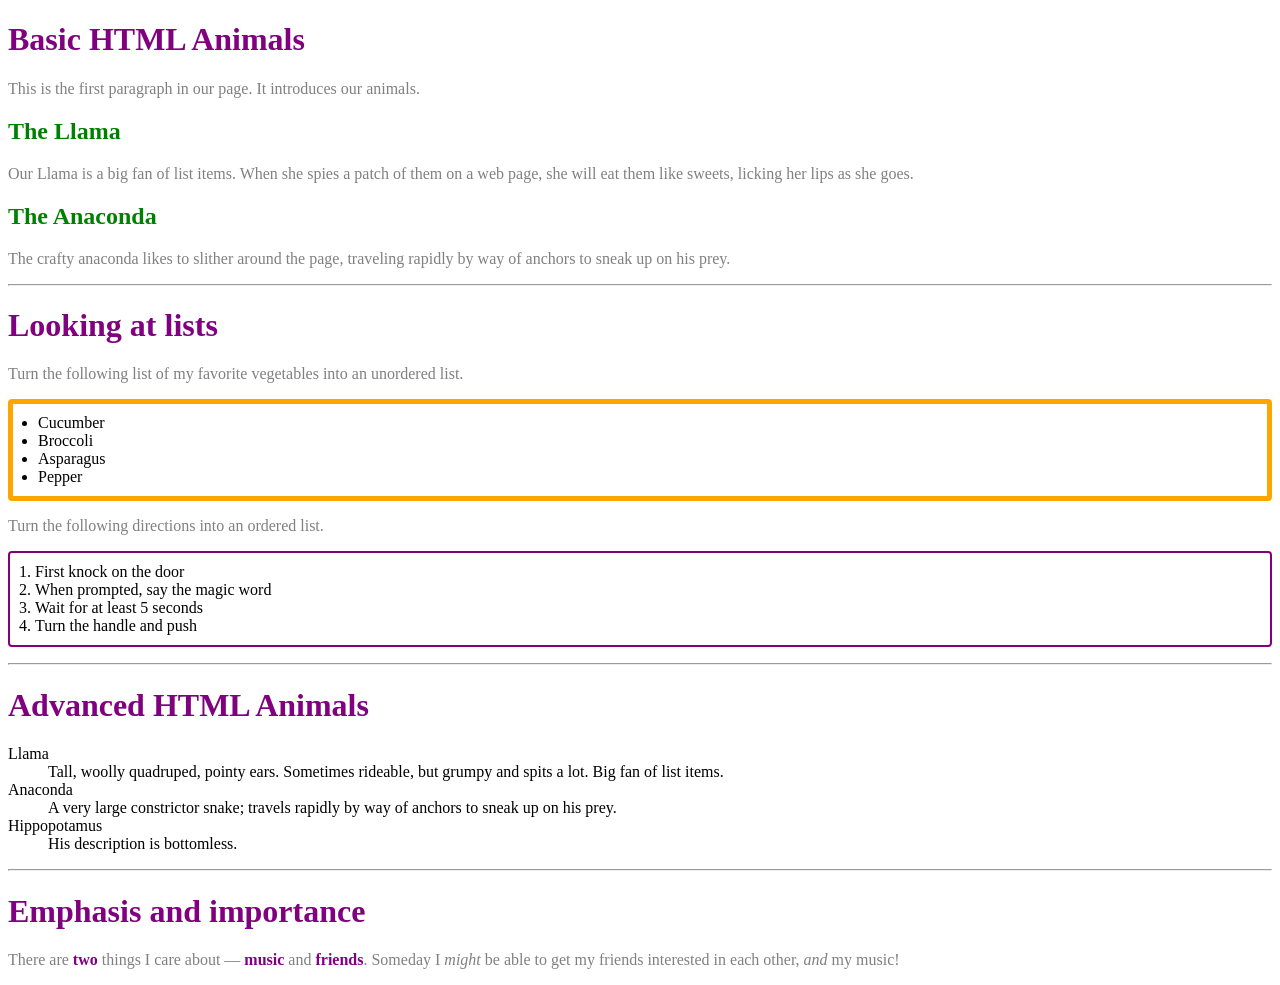
<file: index.html>
<!DOCTYPE html>
<html>
<head>
<meta charset="utf-8">

<title>HTML Text Basics</title>

<link rel="stylesheet" href="style.css">

</head>

<body>

<h1>Basic HTML Animals</h1>

<p>This is the first paragraph in our page. It introduces our animals.</p>

<h2>The Llama</h2>

<p>
Our Llama is a big fan of list items. When she spies a patch of them on a web
page, she will eat them like sweets, licking her lips as she goes.
</p>

<h2>The Anaconda</h2>

<p>
The crafty anaconda likes to slither around the page, traveling rapidly by way
of anchors to sneak up on his prey.
</p>

<hr>

<h1>Looking at lists</h1>

<p>Turn the following list of my favorite vegetables into an unordered list.</p>

<ul>
<li>Cucumber</li>
<li>Broccoli</li>
<li>Asparagus</li>
<li>Pepper</li>
</ul>

<p>Turn the following directions into an ordered list.</p>

<ol>
<li>First knock on the door</li>
<li>When prompted, say the magic word</li>
<li>Wait for at least 5 seconds</li>
<li>Turn the handle and push</li>
</ol>

<hr>

<h1>Advanced HTML Animals</h1>

<dl>
<dt>Llama</dt>
<dd>
Tall, woolly quadruped, pointy ears. Sometimes rideable, but grumpy and
spits a lot. Big fan of list items.
</dd>

<dt>Anaconda</dt>
<dd>
A very large constrictor snake; travels rapidly by way of anchors to sneak
up on his prey.
</dd>

<dt>Hippopotamus</dt>
<dd>His description is bottomless.</dd>
</dl>

<hr>

<h1>Emphasis and importance</h1>

<p>
There are <strong>two</strong> things I care about —
<strong>music</strong> and <strong>friends</strong>. Someday I
<em>might</em> be able to get my friends interested in each other,
<em>and</em> my music!
</p>

</body>
</html>
</file>
<file: style.css>
h1, h2 {
  color: green;
}

p {
  color: gray;
}

ul {
  border: 5px solid orange;
}

ol {
  border: 2px solid purple;
}

ol, ul {
  padding: 10px 25px;
  border-radius: 4px;
}

h1, strong {
  color: purple;
}

em {
  color: gray;
}
</file>
